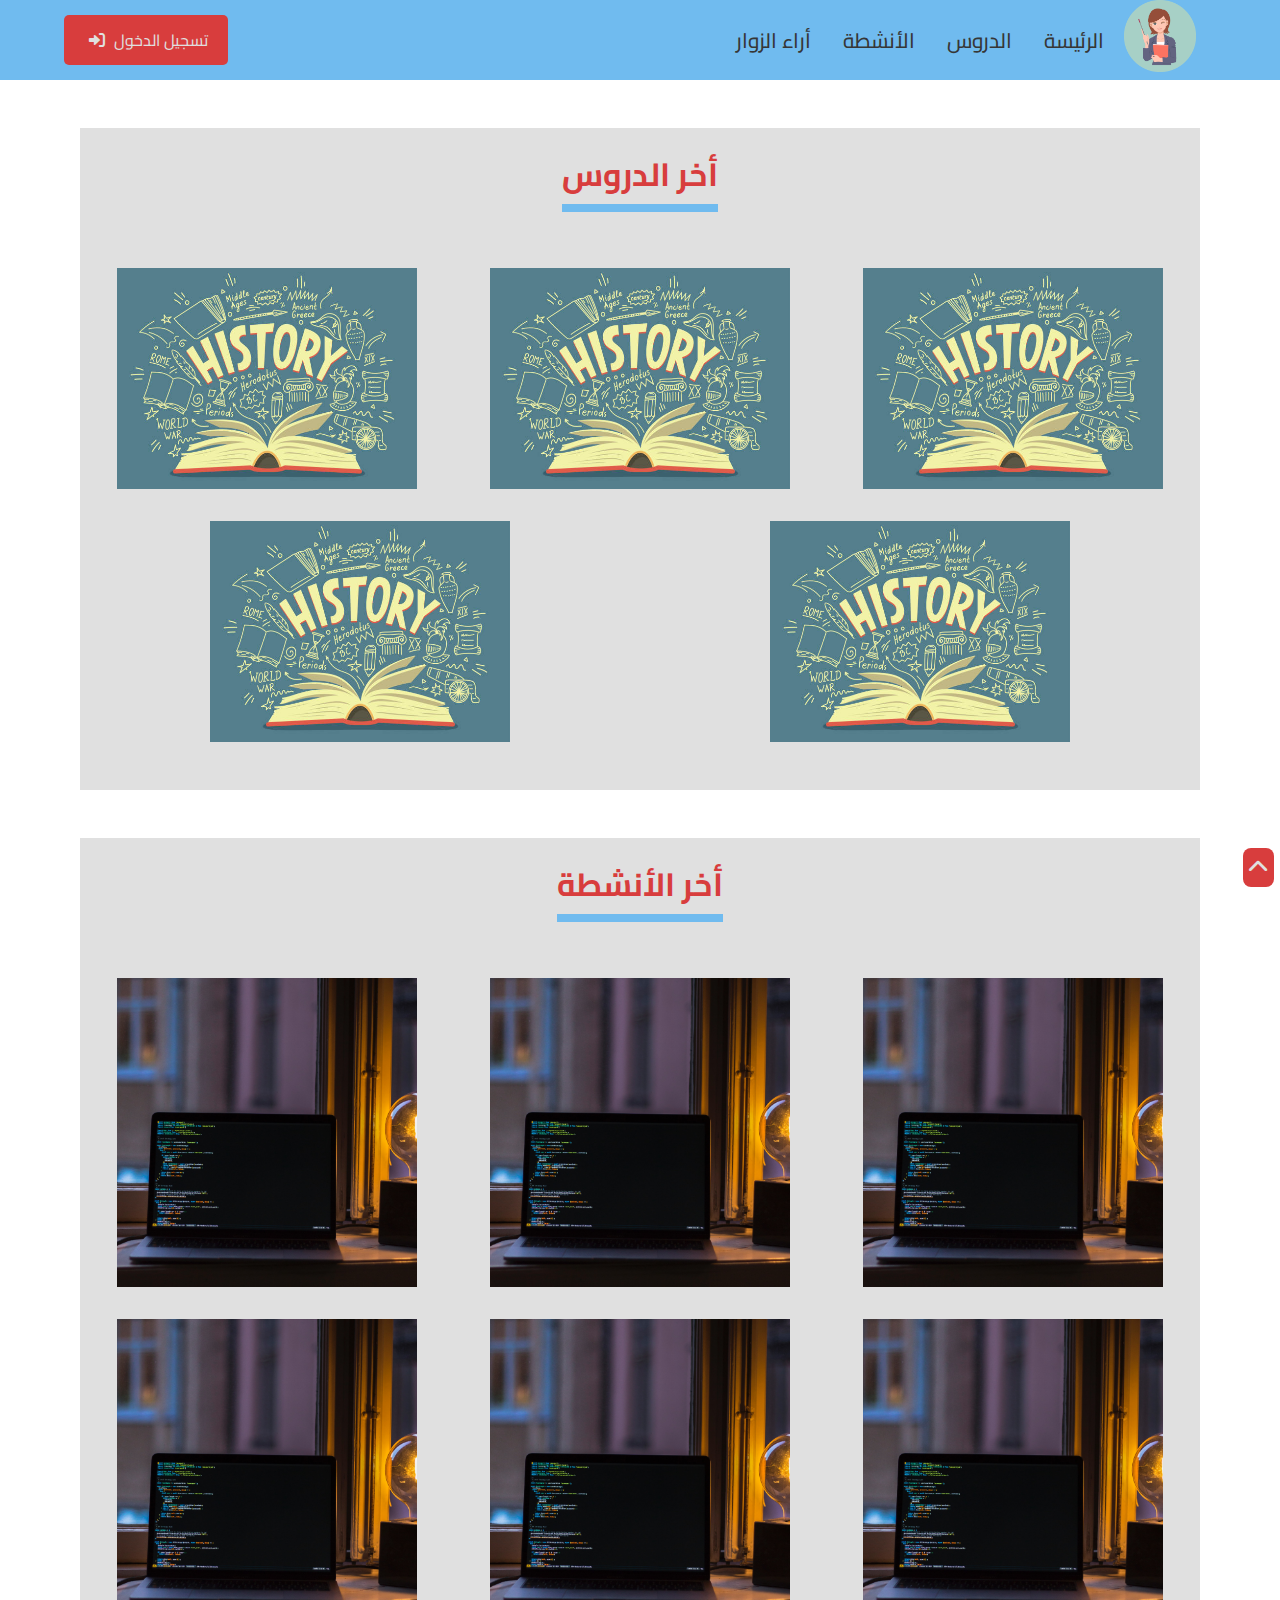
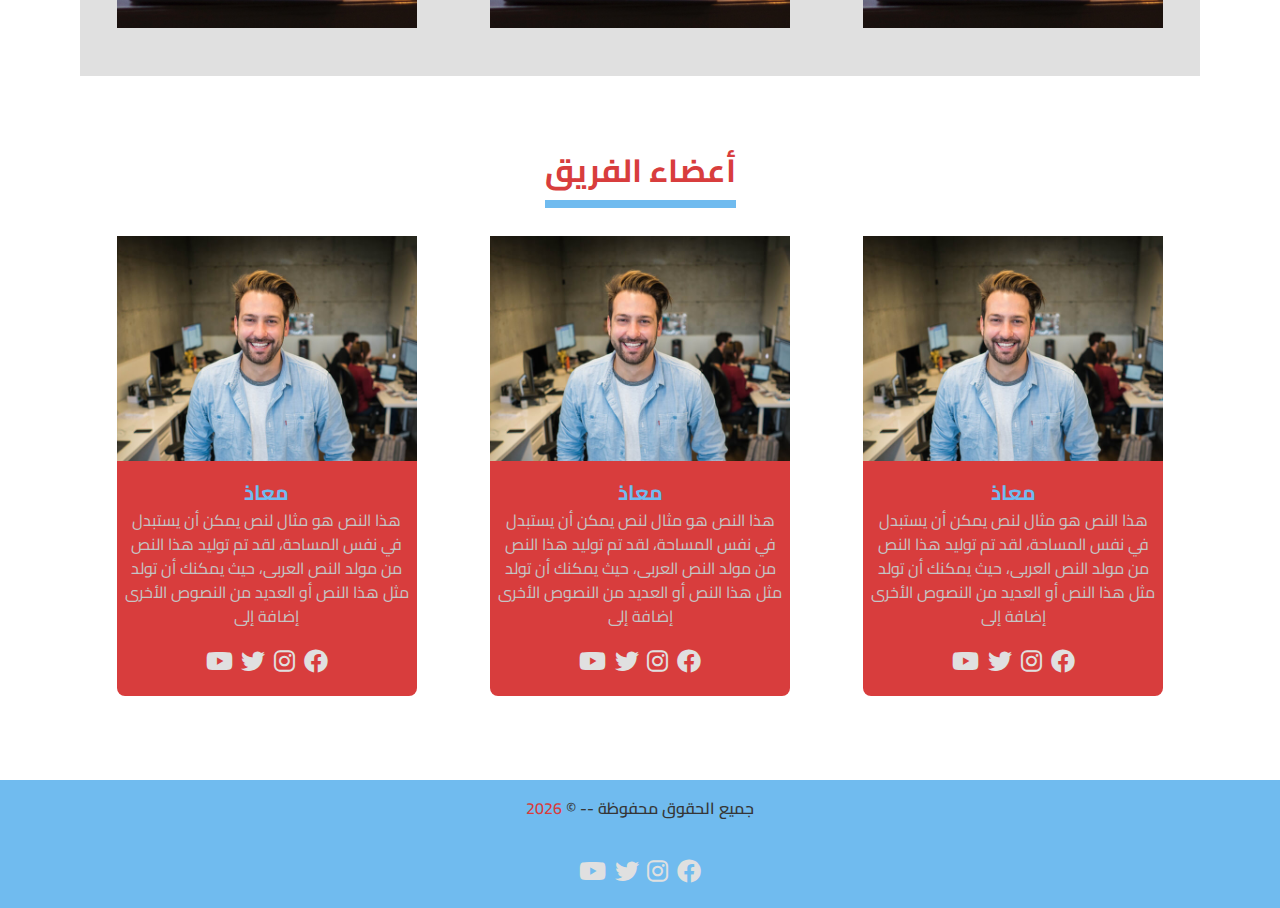
<file: index.html>
<!DOCTYPE html>
<html lang="en">
  <head>
    <meta charset="UTF-8" />
    <meta http-equiv="X-UA-Compatible" content="IE=edge" />
    <meta name="viewport" content="width=device-width, initial-scale=1.0" />
    <link rel="stylesheet" href="style.css" />
    <link
      rel="stylesheet"
      href="https://cdnjs.cloudflare.com/ajax/libs/font-awesome/6.0.0-beta3/css/all.min.css"
    />
    <title>index</title>
  </head>
  <body>
    <!--NavBar Start-->
    <nav class="navbar">
      <div class="nav-container">
        <div class="logo-container">
          <a href="../index.html">
            <img class="logo" src="./Assets/images/logo.png" alt="" />
          </a>
          <i class="fas fa-bars"></i>
        </div>

        <ul class="nav-links">
          <li class="nav-link"><a href="../index.html">الرئيسة</a></li>
          <li class="nav-link"><a href="./Pages/Lecons.html">الدروس</a></li>
          <li class="nav-link">
            <a href="./Pages/Activites.html">الأنشطة</a>
          </li>
          <li class="nav-link">
            <a href="./Pages/Avis.html">أراء الزوار</a>
          </li>
          <li class="link-connecter">
            <a class="btn-connecter" href="./Pages/Login.html">
              تسجيل الدخول
              <i class="fas fa-sign-in-alt"></i>
            </a>
          </li>
        </ul>
      </div>
    </nav>
    <!--NavBar End-->

    <!--Main Start-->
    <main class="page">
      <button class="scroll-button"><i class="fas fa-chevron-up"></i></button>
      <!--Lastest Courses Section Start-->
      <div class="latest-courses">
        <h1 class="courses-header"><span>أخر الدروس</span></h1>
        <div class="courses">
          <!--Course 1-->
          <div class="course">
            <img class="course-image" src="./Assets/images/his.jpg" alt="" />
            <div class="course-infos">
              <h4 class="course-title">عنوان الدرس</h4>
              <p class="course-description">
                هذا النص هو مثال لنص يمكن أن يستبدل في نفس المساحة، لقد تم توليد
                هذا النص من مولد النص العربى، حيث يمكنك أن تولد مثل هذا النص أو
                العديد من النصوص الأخرى إضافة إلى
              </p>
            </div>
          </div>
          <!--Course 2-->
          <div class="course">
            <img class="course-image" src="./Assets/images/his.jpg" alt="" />
            <div class="course-infos">
              <h4 class="course-title">عنوان الدرس</h4>
              <p class="course-description">
                هذا النص هو مثال لنص يمكن أن يستبدل في نفس المساحة، لقد تم توليد
                هذا النص من مولد النص العربى، حيث يمكنك أن تولد مثل هذا النص أو
                العديد من النصوص الأخرى إضافة إلى
              </p>
            </div>
          </div>

          <!--Course 3-->
          <div class="course">
            <img class="course-image" src="./Assets/images/his.jpg" alt="" />
            <div class="course-infos">
              <h4 class="course-title">عنوان الدرس</h4>
              <p class="course-description">
                هذا النص هو مثال لنص يمكن أن يستبدل في نفس المساحة، لقد تم توليد
                هذا النص من مولد النص العربى، حيث يمكنك أن تولد مثل هذا النص أو
                العديد من النصوص الأخرى إضافة إلى
              </p>
            </div>
          </div>

          <!--Course 4-->
          <div class="course">
            <img class="course-image" src="./Assets/images/his.jpg" alt="" />
            <div class="course-infos">
              <h4 class="course-title">عنوان الدرس</h4>
              <p class="course-description">
                هذا النص هو مثال لنص يمكن أن يستبدل في نفس المساحة، لقد تم توليد
                هذا النص من مولد النص العربى، حيث يمكنك أن تولد مثل هذا النص أو
                العديد من النصوص الأخرى إضافة إلى
              </p>
            </div>
          </div>

          <!--Course 5-->
          <div class="course">
            <img class="course-image" src="./Assets/images/his.jpg" alt="" />
            <div class="course-infos">
              <h4 class="course-title">عنوان الدرس</h4>
              <p class="course-description">
                هذا النص هو مثال لنص يمكن أن يستبدل في نفس المساحة، لقد تم توليد
                هذا النص من مولد النص العربى، حيث يمكنك أن تولد مثل هذا النص أو
                العديد من النصوص الأخرى إضافة إلى
              </p>
            </div>
          </div>
        </div>
      </div>
      <!--Lastest Activities Section Start-->

      <div class="latest-activities">
        <h1 class="activity-header"><span>أخر الأنشطة</span></h1>
        <div class="activities">
          <!--Activity1-->
          <div class="activity">
            <img class="activity-image" src="./Assets/images/prog.jpg" alt="" />
            <div class="activity-infos">
              <h4 class="activity-title-main">عنوان النشاط</h4>
              <p class="activity-description">
                هذا النص هو مثال لنص يمكن أن يستبدل في نفس المساحة، لقد تم توليد
                هذا النص من مولد النص العربى، حيث يمكنك أن تولد مثل هذا النص أو
                العديد من النصوص الأخرى إضافة إلى
              </p>
              <a href="#" class="activity-link">
                <i class="fas fa-play"></i>
              </a>
            </div>
          </div>

          <!--Activity2-->
          <div class="activity">
            <img class="activity-image" src="./Assets/images/prog.jpg" alt="" />
            <div class="activity-infos">
              <h4 class="activity-title-main">عنوان النشاط</h4>
              <p class="activity-description">
                هذا النص هو مثال لنص يمكن أن يستبدل في نفس المساحة، لقد تم توليد
                هذا النص من مولد النص العربى، حيث يمكنك أن تولد مثل هذا النص أو
                العديد من النصوص الأخرى إضافة إلى
              </p>
              <a href="#" class="activity-link">
                <i class="fas fa-play"></i>
              </a>
            </div>
          </div>

          <!--Activity3-->
          <div class="activity">
            <img class="activity-image" src="./Assets/images/prog.jpg" alt="" />
            <div class="activity-infos">
              <h4 class="activity-title-main">عنوان النشاط</h4>
              <p class="activity-description">
                هذا النص هو مثال لنص يمكن أن يستبدل في نفس المساحة، لقد تم توليد
                هذا النص من مولد النص العربى، حيث يمكنك أن تولد مثل هذا النص أو
                العديد من النصوص الأخرى إضافة إلى
              </p>
              <a href="#" class="activity-link">
                <i class="fas fa-play"></i>
              </a>
            </div>
          </div>

          <!--Activity4-->
          <div class="activity">
            <img class="activity-image" src="./Assets/images/prog.jpg" alt="" />
            <div class="activity-infos">
              <h4 class="activity-title-main">عنوان النشاط</h4>
              <p class="activity-description">
                هذا النص هو مثال لنص يمكن أن يستبدل في نفس المساحة، لقد تم توليد
                هذا النص من مولد النص العربى، حيث يمكنك أن تولد مثل هذا النص أو
                العديد من النصوص الأخرى إضافة إلى
              </p>
              <a href="#" class="activity-link">
                <i class="fas fa-play"></i>
              </a>
            </div>
          </div>

          <!--Activity5-->
          <div class="activity">
            <img class="activity-image" src="./Assets/images/prog.jpg" alt="" />
            <div class="activity-infos">
              <h4 class="activity-title-main">عنوان النشاط</h4>
              <p class="activity-description">
                هذا النص هو مثال لنص يمكن أن يستبدل في نفس المساحة، لقد تم توليد
                هذا النص من مولد النص العربى، حيث يمكنك أن تولد مثل هذا النص أو
                العديد من النصوص الأخرى إضافة إلى
              </p>
              <a href="#" class="activity-link">
                <i class="fas fa-play"></i>
              </a>
            </div>
          </div>

          <!--Activity6-->
          <div class="activity">
            <img class="activity-image" src="./Assets/images/prog.jpg" alt="" />
            <div class="activity-infos">
              <h4 class="activity-title-main">عنوان النشاط</h4>
              <p class="activity-description">
                هذا النص هو مثال لنص يمكن أن يستبدل في نفس المساحة، لقد تم توليد
                هذا النص من مولد النص العربى، حيث يمكنك أن تولد مثل هذا النص أو
                العديد من النصوص الأخرى إضافة إلى
              </p>
              <a href="#" class="activity-link">
                <i class="fas fa-play"></i>
              </a>
            </div>
          </div>
        </div>
      </div>

      <!--Team Members Section Start-->

      <div class="team-members">
        <h1 class="team-header"><span>أعضاء الفريق</span></h1>
        <div class="members">
          <!--first member-->
          <div class="member">
            <img class="member-image" src="./Assets/images/4.jpg" alt="" />
            <div class="member-infos">
              <h4 class="member-name">معاذ</h4>
              <p class="member-description">
                هذا النص هو مثال لنص يمكن أن يستبدل في نفس المساحة، لقد تم توليد
                هذا النص من مولد النص العربى، حيث يمكنك أن تولد مثل هذا النص أو
                العديد من النصوص الأخرى إضافة إلى
              </p>
              <div class="socials">
                <a href=""><i class="fab fa-facebook"></i></a>
                <a href="#"><i class="fab fa-instagram"></i></a>
                <a href="#"><i class="fab fa-twitter"></i></a>
                <a href="#"><i class="fab fa-youtube"></i></a>
              </div>
            </div>
          </div>

          <!--second member-->
          <div class="member">
            <img class="member-image" src="./Assets/images/4.jpg" alt="" />
            <div class="member-infos">
              <h4 class="member-name">معاذ</h4>
              <p class="member-description">
                هذا النص هو مثال لنص يمكن أن يستبدل في نفس المساحة، لقد تم توليد
                هذا النص من مولد النص العربى، حيث يمكنك أن تولد مثل هذا النص أو
                العديد من النصوص الأخرى إضافة إلى
              </p>
              <div class="socials">
                <a href=""><i class="fab fa-facebook"></i></a>
                <a href="#"><i class="fab fa-instagram"></i></a>
                <a href="#"><i class="fab fa-twitter"></i></a>
                <a href="#"><i class="fab fa-youtube"></i></a>
              </div>
            </div>
          </div>

          <!--third member-->

          <div class="member">
            <img class="member-image" src="./Assets/images/4.jpg" alt="" />
            <div class="member-infos">
              <h4 class="member-name">معاذ</h4>
              <p class="member-description">
                هذا النص هو مثال لنص يمكن أن يستبدل في نفس المساحة، لقد تم توليد
                هذا النص من مولد النص العربى، حيث يمكنك أن تولد مثل هذا النص أو
                العديد من النصوص الأخرى إضافة إلى
              </p>
              <div class="socials">
                <a href=""><i class="fab fa-facebook"></i></a>
                <a href="#"><i class="fab fa-instagram"></i></a>
                <a href="#"><i class="fab fa-twitter"></i></a>
                <a href="#"><i class="fab fa-youtube"></i></a>
              </div>
            </div>
          </div>
        </div>
      </div>
    </main>
    <!--End Start-->

    <!--Footer Start-->
    <footer>
      <p class="copy-right">
        جميع الحقوق محفوظة -- &copy; <span id="copy-year"></span>
      </p>
      <div class="socials">
        <a href=""><i class="fab fa-facebook"></i></a>
        <a href="#"><i class="fab fa-instagram"></i></a>
        <a href="#"><i class="fab fa-twitter"></i></a>
        <a href="#"><i class="fab fa-youtube"></i></a>
      </div>
    </footer>
    <!--Footer End-->
    <script src="app.js"></script>
  </body>
</html>
</file>
<file: style.css>
@import url("https://fonts.googleapis.com/css2?family=Bangers&family=Cairo:wght@500&family=Montserrat&display=swap");

* {
  box-sizing: border-box;
  padding: 0;
  margin: 0;
  font-family: "Cairo", sans-serif;
  list-style: none;
  text-decoration: none;
  scroll-behavior: smooth;
  direction: rtl;
}

:root {
  --main-color: #d83d3d;
  --secondary-color: #70bbef;
  --main-hover: #f36969;
  --text-color: #363636;
  --text-white: #e0e0e0;
  --text-white2: #c5c5c5;
  --parag-color: #7a7a7a;

  /*max width*/
  --max-width: 1120px;

  /*Transitions*/
  --transition-menu: 0.3s ease-in-out all;
}

/*
------------
NavBar Start
------------
*/

.navbar {
  display: flex;
  align-items: center;
  flex-direction: column;
  background-color: var(--secondary-color);
  margin-bottom: 20px;
}

.nav-container {
  width: 90vw;
  display: flex;
  height: 5rem;
  align-items: center;
  justify-content: space-between;
}

.logo-container {
  display: flex;
  justify-content: space-between;
  align-items: center;
  height: 5rem;
}
.logo-container .logo {
  width: 80px;
  margin-right: 1rem;

  padding: 4px;
}

.logo-container i {
  padding: 0.2rem 0.45rem;
  background-color: var(--main-color);
  border-radius: 5px;
  color: var(--text-white);
  cursor: pointer;
  display: none;
}

.nav-links {
  display: flex;
  align-items: center;
  flex-direction: row;
  width: 100%;
}

.nav-link {
  margin: 0 1rem;
  font-size: 1.3rem;
  font-weight: 500;
}

.nav-link a {
  color: var(--text-color);
  position: relative;
}

.nav-link a::after {
  content: "";
  width: 0;
  height: 4px;
  background-color: var(--main-color);
  position: absolute;
  bottom: -6px;
  left: 0;
  transition: all 0.3s ease-in-out;
}

.nav-link a:hover::after {
  width: 100%;
}

.btn-connecter {
  padding: 10px 20px;
  background-color: var(--main-color);
  border-radius: 5px;
  transition: all 0.3s ease-in-out;
  color: var(--text-white);
}

.link-connecter {
  margin-right: auto;
}

.link-connecter i {
  padding: 5px;
}
.btn-connecter:hover {
  background-color: var(--main-hover);
}

/*
----------
NavBar End
----------
*/

/*
----------
Main Start
----------
*/

.page {
  min-height: calc(100vh - (8rem+5rem));
  width: 90vw;
  max-width: var(--max-width);
  margin: 0 auto;
}

.scroll-button {
  position: fixed;
  bottom: 1.5%;
  right: 0.5%;
  font-size: 1.3rem;
  border: transparent;
  z-index: 9999;
  cursor: pointer;
  border-radius: 8px;
  padding: 0 0.4rem;
  background-color: var(--main-color);
  color: var(--text-white);
  transition: var(--transition-menu);
}

.scroll-button:hover {
  background-color: var(--text-color);
}

/* *******Lastest Courses Section********** */
/* *******Lastest Activities Section********** */

.latest-courses,
.latest-activities {
  display: flex;
  flex-direction: column;
  background-color: var(--text-white);
  margin: 3rem 0;
}

.latest-courses .courses-header,
.latest-activities .activity-header,
.team-members .team-header,
.avis-header {
  text-align: center;
  padding: 1rem 0;
  text-transform: capitalize;
  font-weight: bold;
  color: var(--main-color);
}

.latest-courses .courses-header span,
.latest-activities .activity-header span,
.team-members .team-header span,
.avis-header span {
  border-bottom: 8px solid var(--secondary-color);
}

.courses,
.activities {
  display: flex;
  justify-content: space-around;
  position: relative;
  flex-wrap: wrap;
  margin: 2rem 0;
}

.course,
.activity {
  position: relative;
  margin: 1rem 0;
  overflow: hidden;
  cursor: pointer;
}

.course .course-image,
.activity .activity-image {
  width: 300px;
  height: 100%;
}

.course .course-infos,
.activity .activity-infos {
  position: absolute;
  background-color: rgba(0, 0, 0, 0.7);
  bottom: -100%;
  left: 0;
  text-align: center;
  padding: 0 0.6rem;
  height: 100%;
  width: 100%;
  transition: var(--transition-menu);
}

.course:hover .course-infos,
.activity:hover .activity-infos {
  bottom: 0;
}

.course-infos .course-title,
.activity-infos .activity-title-main {
  padding: 10px 0;
  text-transform: uppercase;
  letter-spacing: 1;
  color: var(--main-color);
  font-weight: 600;
}

.course-infos .course-description,
.activity-infos .activity-description,
.member-infos .member-description {
  color: var(--text-white2);
  font-size: 1rem;
  margin-bottom: 1rem;
  padding: 0 0.4rem;
}

.activity-infos .activity-link i {
  font-size: 2rem;
  padding: 0.85rem;
  color: var(--text-white);
  border-radius: 50%;
  margin: 10px 0;
  background-color: #ff0000;
  transition: var(--transition-menu);
}

.activity-infos .activity-link:hover i {
  background-color: var(--secondary-color);
  color: var(--main-color);
}

/******** team members Section ***********/

.members {
  display: flex;
  flex-wrap: wrap;
  justify-content: space-around;
  margin-bottom: 4rem;
}
.member-image {
  width: 100%;
}

.member {
  display: flex;
  flex-direction: column;
  margin: 20px 0;
  width: 300px;
  border-radius: 8px;
  text-align: center;
  background-color: var(--main-color);
}

.member-infos {
  padding: 1rem 0;
  line-height: 1.5;
}

.member-infos .member-name {
  color: var(--secondary-color);
  font-size: 1.3rem;
  font-weight: bold;
  text-transform: capitalize;
}

/*
--------
Main End
--------
*/

/*
------------
Footer Start
------------
*/

footer {
  background-color: var(--secondary-color);
  text-align: center;
  height: 8rem;
  display: flex;
  flex-direction: column;
  align-items: center;
  justify-content: space-around;
}

footer .copy-right {
  color: var(--text-color);
  font-weight: 600;
}
.copy-right span {
  color: var(--main-color);
}

footer .socials a,
.member .member-infos .socials a {
  font-size: 1.5rem;
  margin: 0 0.15rem;
  color: var(--text-white);
  transition: var(--transition-menu);
}

footer .socials a:first-child:hover,
.member .member-infos .socials a:first-child:hover {
  color: #0d8af0;
}

footer .socials a:nth-child(2):hover,
.member .member-infos .socials a:nth-child(2):hover {
  color: #c7183d;
}

footer .socials a:nth-child(3):hover,
.member .member-infos .socials a:nth-child(3):hover {
  color: #2aa9e0;
}

footer .socials a:last-child:hover,
.member .member-infos .socials a:last-child:hover {
  color: #ff0000;
}

/*
----------
Footer End
----------
*/

/********************************************************/
/*****************Activites Section Style****************/
/********************************************************/

.course-lvls {
  display: flex;
  justify-content: space-around;
  flex-direction: row;
  flex-wrap: wrap;
}

.page-header {
  text-align: center;
}

.page-header span {
  border-bottom: 5px solid var(--secondary-color);
}
.course-lvl {
  position: relative;
  overflow: hidden;
  margin: 3rem 0.3rem;
  border: 3px solid var(--text-color);
  border-radius: 8px;
  height: 550px;
  width: 500px;
  background-size: cover;
}

.course-lvl .lvl-img {
  width: 100%;
  height: 100%;
}

.course-lvl:hover .lvl-description {
  top: 0;
}

.lvl-description {
  position: absolute;
  top: -100%;
  left: 0;
  background-color: var(--main-color);
  height: 100%;
  padding: 1rem;
  width: 100%;
  transition: var(--transition-menu);
}

.lvl-description a {
  display: flex;
  height: 100%;
  flex-direction: column;
  gap: 10px;
  color: var(--text-white);
}

.lvl-header {
  text-align: center;
  font-size: 3rem;
  text-transform: capitalize;
  word-spacing: 2px;
}

.lvl-header span {
  color: rgb(206, 206, 38);
  font-weight: bolder;
}

.content-header {
  color: var(--text-color);
  text-decoration: underline;
  font-size: 1.2rem;
}

.cours-list li {
  padding: 0.35rem;
  margin-left: 15px;
  color: #fff;
  font-size: 1rem;
  font-weight: 500;
}

.courses-lists {
  display: flex;
  justify-content: space-between;
}

.list-one h5,
.list-two h5 {
  color: rgb(206, 206, 38);
  text-decoration: underline;
  font-weight: bold;
}

.courses-lists i {
  align-self: center;
  font-size: 4rem;
  color: var(--text-white);
}

.course-lvls > div:nth-child(2) .lvl-description {
  background-color: #0071ce;
}

/*****************/
/*? Activities Page Style Start*/
/*****************/
.best__activities-container {
  display: flex;
  justify-content: center;
  flex-direction: column;
  align-items: center;
  width: 100%;
  padding-bottom: 2rem;
  margin: 2rem 0;
  background-color: var(--text-white);
  border-radius: 10px;
}

.best__activities-header {
  text-align: center;
  padding: 1rem 0;
  text-transform: capitalize;
  font-weight: bold;
  color: var(--main-color);
}

.best__activities-header span {
  border-bottom: 5px solid var(--secondary-color);
}

.carousel {
  max-width: 900px;
  width: 100%;
  height: 450px;
  position: relative;
  background-color: #fff;
}
.caousel-items {
  display: none;
  animation: fade 0.6s;
  height: 450px;
}

.best__activities-description {
  color: var(--text-white2);
  font-size: 1.3rem;
  word-spacing: 2px;
  padding: 10px 0;
}
.best__activities-title {
  font-size: 3rem;
  color: #fff;
  padding: 10px 0;
}

.item-content {
  position: absolute;
  display: flex;
  flex-direction: column;
  justify-content: space-between;
  text-align: right;
  left: 10%;
  right: 10%;
  padding: 0 1rem;
  height: 100%;
  z-index: 9000;
}

.current-slide {
  display: block;
}

.caousel-items img {
  width: 100%;
  height: 100%;
  object-fit: cover;
  filter: brightness(65%);
  position: relative;
}

.carousel-buttons {
  position: absolute;
  display: flex;
  top: 50%;
  transform: translateY(-50%);
  width: 100%;
  height: 80px;
  justify-content: space-between;
}

.carousel-buttons button {
  cursor: pointer;
  font-size: 1.8rem;
  background-color: rgba(0, 0, 0, 0.6);
  height: 100%;
  width: 40px;
  text-align: center;
  display: flex;
  align-items: center;
  justify-content: center;
  border: none;
}
.carousel-buttons button i {
  color: var(--text-white);
  transition: var(--transition-menu);
}

.carousel-buttons button:hover i {
  color: var(--main-color);
}

.carousel-bullets .bullet {
  width: 18px;
  height: 18px;
  border-radius: 50%;
  background-color: var(--secondary-color);
  cursor: pointer;
}
.carousel-bullets {
  display: flex;
  margin: 5px 0;
  justify-content: center;
  gap: 4px;
  flex-direction: row-reverse;
}

.current-bullet {
  border: 4px solid var(--main-color);
}

/************************ Activities ALL START ****************************/

.all__activities-container {
  display: flex;
  justify-content: center;
  align-items: center;
  flex-direction: column;
}

.activitity {
  display: grid;
  margin: 1rem 0;
  width: 100%;
  grid-template-rows: auto auto;
  grid-template-columns: auto auto;
  grid-template-areas:
    "title title"
    "image infos";
}

.activity-title {
  grid-area: title;
  background-color: var(--secondary-color);
  text-align: center;
  color: var(--text-color);
}

.image-container {
  position: relative;
}

.activity-image {
  grid-area: image;
  width: 350px;
  object-fit: cover;
  height: 100%;
  position: relative;
}

.play-button:hover {
  opacity: 1;
}

.play-button {
  position: absolute;
  width: 100%;
  height: 100%;
  background-color: rgba(0, 0, 0, 0.679);
  top: 0;
  opacity: 0;
  cursor: pointer;
  left: 0;
  transition: opacity 0.6s ease-out;
  z-index: 9000;
  display: flex;
  justify-content: center;
  align-items: center;
}

.play-button i {
  color: var(--text-white);
  font-size: 8rem;
  transition: var(--transition-menu);
}
.play-button i:hover {
  color: var(--main-color);
}

.about-activity {
  grid-area: infos;
  background-color: var(--main-hover);
}

.about-activity .activity-desction {
  text-align: right;
  padding: 1rem;
  font-size: 1rem;
  color: var(--text-white);
}

.activity-objectives {
  padding: 1rem;
}
.activity-objectives ul {
  display: flex;
  flex-direction: column;
}
.activity-objectives h4 {
  color: var(--text-color);
  font-size: 1.3rem;
  font-weight: bolder;
}
.activity-objectives ul li {
  position: relative;
}
.activity-objectives ul li::before {
  content: "";
  position: absolute;
  width: 10px;
  height: 10px;
  right: -16px;
  margin-right: 4px;
  top: 12px;
  border-radius: 50%;
  background-color: rgb(206, 206, 38);
}

.activity-objectives ul li a {
  color: #fff;
  font-weight: bold;
  font-size: 1rem;
  transition: var(--transition-menu);
}

.activity-objectives ul li a:hover {
  color: var(--secondary-color);
}

/************************ Activities ALL END ****************************/

@keyframes fade {
  0% {
    opacity: 0;
  }
  100% {
    opacity: 1;
  }
}

/*****************/
/*? Activities Page Style End*/
/*****************/

/*****************/
/*? Avis Page Style Start*/
/*****************/

.discussion-container {
  display: flex;
  flex-direction: column;
  margin: 2rem 0;
  border: 4px solid #0d8af0;
}

.the-msg {
  display: flex;
  align-items: center;
  margin: 1rem 1rem;
  padding: 1rem 0;
  border-bottom: 3px solid var(--main-color);
}

.msg-container {
  display: flex;
  justify-content: space-around;
  flex-direction: column;
  width: 100%;
  height: 150px;
  padding: 1rem 0;
}

.msg-date {
  color: var(--secondary-color);
  font-weight: 600;
}

.msg {
  text-align: justify;
  padding: 0 1rem;
  color: var(--text-color);
}

.avatar-container {
  margin: 0.55rem 1rem;
  cursor: pointer;
  padding: 1rem 0;
  text-align: center;
  width: 150px;
  border: 1px solid var(--text-white2);
  box-shadow: 5px 5px 15px 9px #e4e3e3;
}

.avatar {
  width: 80px;
  height: 80px;
  object-fit: cover;
  border-radius: 50%;
}

.name {
  color: var(--main-color);
}

.post-msg-container {
  padding: 3rem 1rem;
  display: flex;
  gap: 5px;
  background-color: var(--secondary-color);
}

.btn-send {
  background-color: var(--main-color);
  font-weight: bolder;
  padding: 5px 10px;
  border: none;
  cursor: pointer;
  border-radius: 15px;
  transition: var(--transition-menu);
  color: var(--text-white);
}

.text-msg {
  width: 100%;
  height: 40px;
  outline: none;
  font-size: 1rem;
}

.btn-send:hover {
  background-color: var(--main-hover);
}

/*****************/
/*? Avis Page Style End*/
/*****************/

/*****************/
/*? Login Page Style Start*/
/*****************/

.container {
  width: 100vw;
  height: 100vh;
  display: grid;
  grid-template-columns: 1fr 2fr;
}
.login-img-container {
  width: 100%;
  height: 100%;
  position: relative;
}

.signin-container {
  background-color: var(--main-color);
  width: 100%;
  height: 100%;
  transition: var(--transition-menu);
  position: absolute;
  top: -100%;
  gap: 2rem;
  display: flex;
  flex-direction: column;
  align-items: center;
}

.show {
  top: 0;
}

.login__signin-container {
  position: relative;
  height: 100%;
  width: 100%;
}

.login-container {
  display: flex;
  flex-direction: column;
  align-items: center;
  background-color: var(--secondary-color);
  width: 100%;
  height: 100%;
  transition: var(--transition-menu);
  position: absolute;
  gap: 2rem;
}

.login-img-container img {
  object-fit: cover;
  width: 100%;
  position: relative;
  height: 100%;
}

.create-account {
  position: absolute;
  z-index: 900;
  transform: translateX(-50%);
  display: flex;
  flex-direction: column;
  width: auto;
  justify-content: space-around;
  align-items: center;
  height: 100px;
  top: 20%;
  left: 50%;
}

.create-text {
  font-size: 1.2rem;
  padding: 1rem;
  font-weight: bolder;
  color: var(--text-color);
}

.login-header {
  background-color: var(--text-color);
  margin-bottom: 3rem;
  width: 100%;
  color: var(--text-white);
  text-align: center;
  border-radius: 0 0 40px 40px;
}

.user-name,
.pass-word,
.signin-pass-word,
.signin-re_pass-word,
.signin-email,
.signin-user-name {
  display: flex;
  flex-direction: row;
}

.user-name i,
.pass-word i,
.signin-pass-word i,
.signin-re_pass-word i,
.signin-email i,
.signin-user-name i {
  width: 40px;
  height: 40px;
  color: var(--text-white);
  display: flex;
  font-size: 1.4rem;
  justify-content: center;
  align-items: center;
}

.signin-pass-word i,
.signin-re_pass-word i,
.signin-email i,
.signin-user-name i {
  background-color: var(--secondary-color);
  color: var(--text-color);
}

.user-name i,
.pass-word i {
  background-color: var(--main-color);
}

.user-name input,
.pass-word input,
.signin-pass-word input,
.signin-re_pass-word input,
.signin-email input,
.signin-user-name input {
  width: 300px;
  padding: 0 10px;
}

.login-page-buttons {
  display: flex;
  flex-direction: column;
  padding-bottom: 20px;
  gap: 10px;
  align-items: center;
}

.login-bnt,
.signin-btn,
.signin {
  padding: 0.4rem 4rem;
  font-weight: bolder;
  border: none;
  cursor: pointer;
  color: var(--text-white);
  background-color: var(--main-color);
  transition: var(--transition-menu);
  border-radius: 5px;
}

.forgot-pass-sign {
  color: var(--text-white2);
}
.signin {
  background-color: var(--secondary-color);
  color: var(--text-color);
}

.signin:hover {
  background-color: #0d8af0;
}

.back-btn {
  padding: 0.4rem 1rem;
  font-weight: bolder;
  color: var(--text-white);
  background-color: var(--text-color);
  transition: var(--transition-menu);
  border-radius: 5px;
}
.forgot-pass {
  color: var(--main-hover);
}

.login-methods i {
  padding: 10px;
}

.login-methods a {
  background-color: #e4e3e3;
  font-size: 1.5rem;
  border-radius: 50%;
  transition: var(--transition-menu);
}

.login-methods a:nth-child(1) {
  color: #ea4335;
}

.login-methods a:nth-child(2) {
  color: #1197f5;
}

.login-methods a:nth-child(1):hover,
.login-methods a:nth-child(2):hover {
  background-color: var(--text-color);
}

.back-btn:hover {
  background-color: #575757;
}

.login-bnt:hover,
.signin-btn:hover {
  background-color: var(--main-hover);
}

/*****************/
/*? Login Page Style End*/
/*****************/

/**********here we have the media query for the website*******/

@media screen and (max-width: 992px) {
  .container {
    display: flex;
    flex-direction: column;
  }
  .user-name input,
  .pass-word input {
    width: 230px;
    padding: 0 10px;
  }

  .login-header {
    margin-bottom: 1rem;
  }

  .signin-container,
  .login-container {
    height: 100%;
    gap: 1rem;
    overflow-y: scroll;
  }

  .login-img-container {
    width: 100%;
    height: auto;
    margin: 0 auto;
  }

  .msg {
    overflow-y: scroll;
    text-align: right;
  }

  .activitity {
    display: flex;
    flex-direction: column;
  }
  .activity-image {
    width: 100%;
  }

  .best__activities-description {
    color: var(--text-white);
    font-size: 1.1rem;
    word-spacing: 2px;
    padding: 10px 0;
  }
  .best__activities-title {
    font-size: 2rem;
    color: #fff;
    padding: 10px 0;
  }

  .course-lvls {
    flex-direction: column;
    justify-content: center;
    align-items: center;
  }

  .course-lvl {
    margin: 1.2rem 0.7rem;
    width: 100%;
    height: 650px;
    object-fit: cover;
  }
  .scroll-button {
    padding: 0 0.2rem;
    right: 0;
  }
  .nav-links {
    flex-direction: column;
    text-align: center;
    height: 0;
    overflow: hidden;
    transition: var(--transition-menu);
  }
  .navbar {
    height: auto;
  }
  .nav-links li {
    margin-bottom: 0.55rem;
  }

  .logo-container i {
    display: block;
  }

  .nav-container {
    flex-direction: column;
    align-items: center;
    height: auto;
  }

  .logo-container {
    height: 5rem;
    width: 90vw;
    margin: 5px 0;
  }

  .link-connecter {
    margin: 1rem 0;
  }

  .show-links {
    height: 280px;
  }
}
</file>
